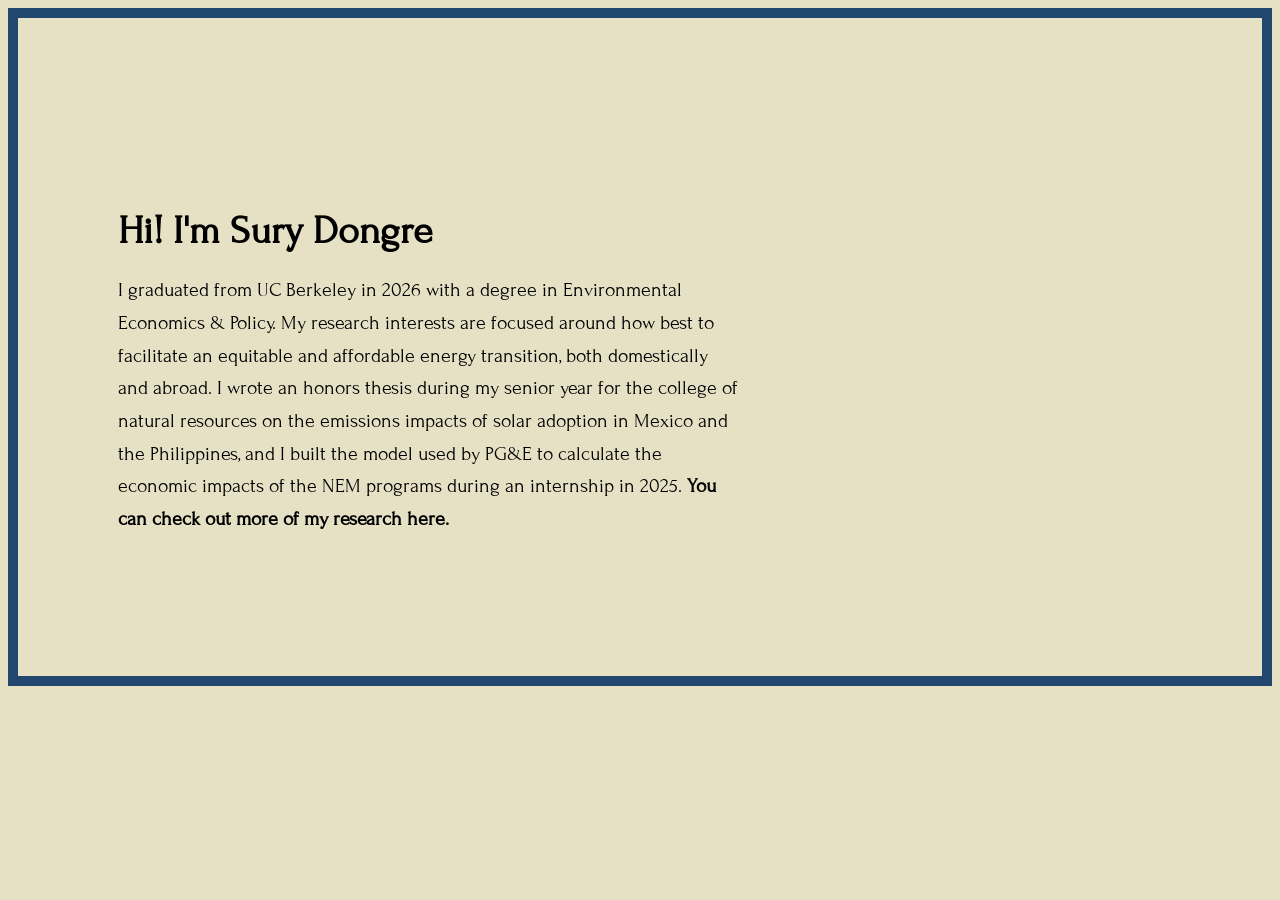
<file: index.html>
<!DOCTYPE html>
<html>
    <head>
        <meta charset = 'utf-8'>
        <meta name="viewport" content="width=device-width, initial-scale=1">
        <link rel="stylesheet" href="mystyle.css">
        <title>
            Sury Dongre
        </title>
    </head>
    <body>
        <div class="container">
            <div id = 'hometitle'>
                <span id = 'hi'>Hi! I'm Sury Dongre</span><br><br>
                <span id = 'homebio'>
                I graduated from UC Berkeley in 2026 with a degree in Environmental 
                Economics & Policy. My research interests are focused around how best
                to facilitate an equitable and affordable energy transition, both domestically
                and abroad. I wrote an honors thesis during my senior year for the college of natural resources
                on the emissions impacts of solar adoption in Mexico and the Philippines, and 
                I built the model used by PG&E to calculate the economic impacts of the NEM programs 
                during an internship in 2025.
                <span id = 'checkitout'>
                You can check out more of my research here. 
                </span>
            </span>
            </div>
            <div id = 'homemenu'>
                <span class = menuitem><a href="./about.html">About</a></span><br>
                <span class = menuitem><a href="./roles.html">Roles</a></span><br>
                <span class = menuitem><a href="./writing.html">Writing</a></span><br>
            </div>
        </div>
    </body>

</html>
</file>
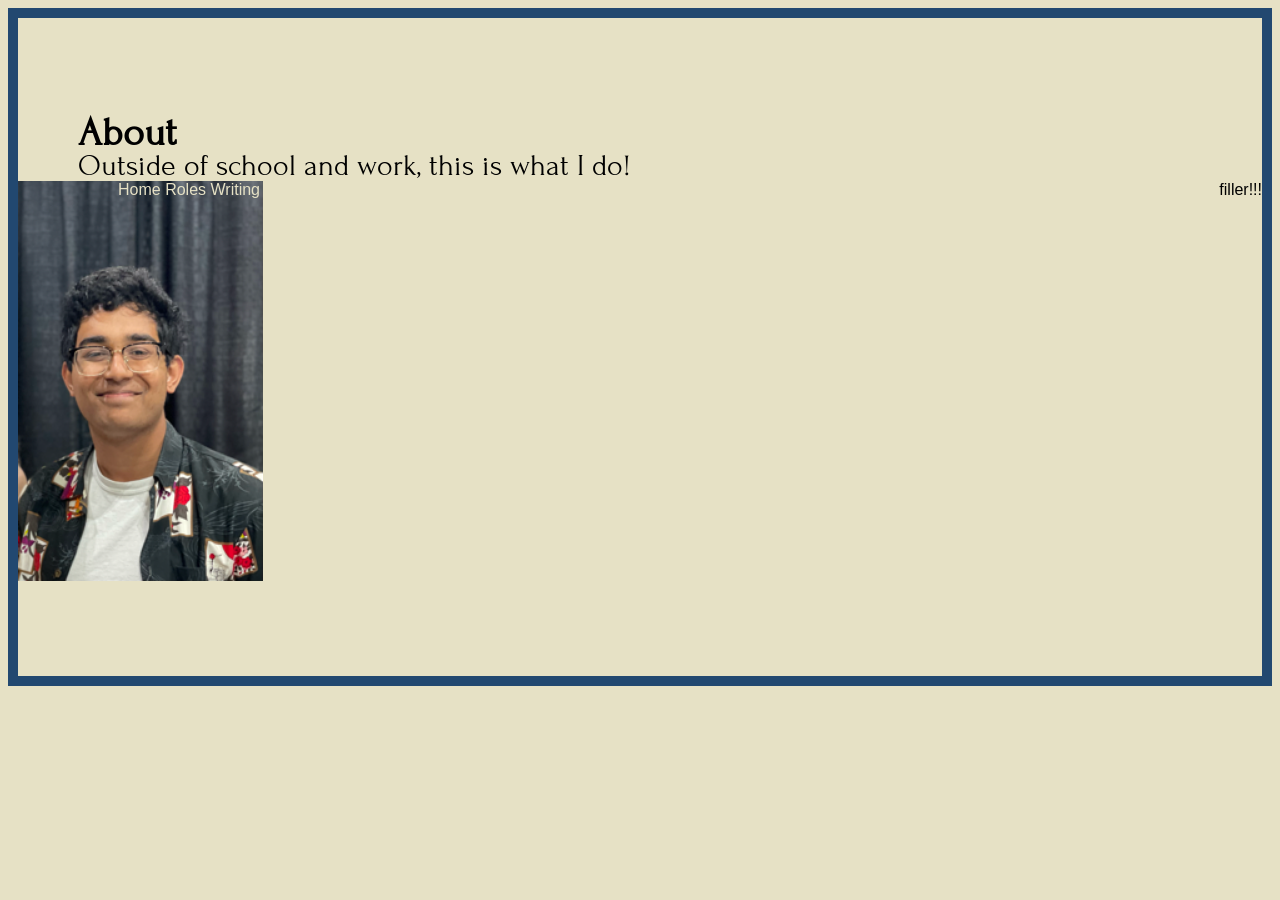
<file: about.html>
<!DOCTYPE html>
<html>
    <head>
        <meta charset = 'utf-8'>
        <meta name="viewport" content="width=device-width, initial-scale=1">
        <link rel="stylesheet" href="mystyle.css">
        <title>
            Sury Dongre
        </title>
    </head>
    <body>
        <div class = 'container'>
            <div class = 'titlesub'>
                <span class = 'realtitle'>
                    About
                </span>
                <br>
                <span class = 'subtitle'>
                    Outside of school and work, this is what I do! 
                </span>
            </div>
            <div id = 'aboutbody'>
                <div id = 'mepic'>
                    <img src = 'mepic.png' height = 400px>
                </div>
                <div id = 'favorites'>
                    filler!!!
                </div>
            </div>
            <div id = 'aboutmenu'>
                <span class = menuitem><a href="./index.html">Home</a></span>
                <span class = menuitem><a href="./roles.html">Roles</a></span>
                <span class = menuitem><a href="./writing.html">Writing</a></span>
            </div>
        </div>
    </body>

</html>
</file>
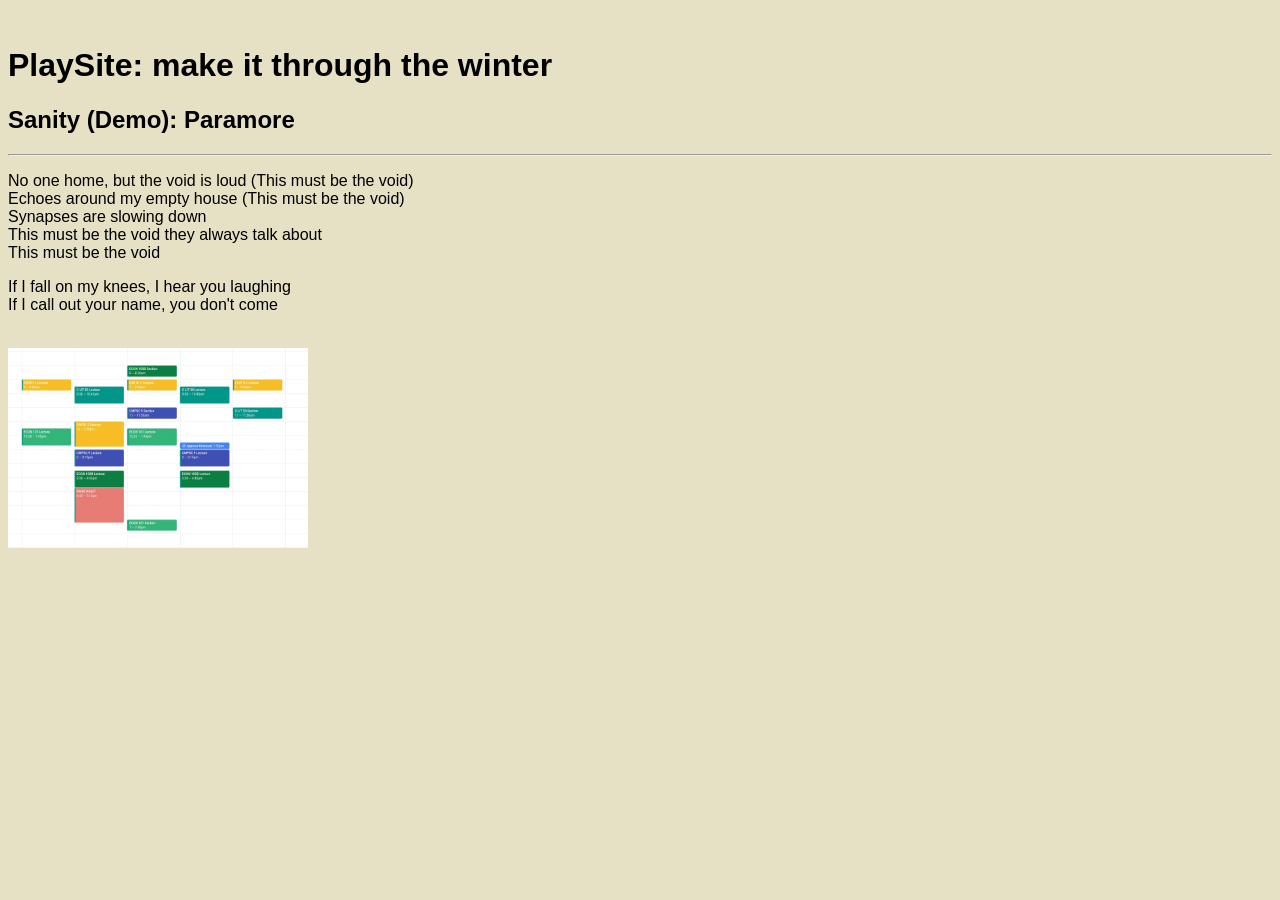
<file: roles.html>
<!DOCTYPE html>
<html>
    <head>
        <meta charset = 'utf-8'>
        <meta name="viewport" content="width=device-width, initial-scale=1">
        <link rel="stylesheet" href="mystyle.css">
        <title>
            Sury Dongre
        </title>
    </head>
    <body>
        <nav>
            <a href="./index.html">Home</a>
            <a href="./about.html">About</a>
            <a href="./roles.html">Roles</a>
            <a href="./writing.html">Writing</a>
        </nav>
        <h1>
            PlaySite: make it through the winter
        </h1>
        <h2>
            Sanity (Demo): Paramore
        </h2>
        <hr>
        <p class='chorus'>
            No one home, but the void is loud (This must be the void)<br>
            Echoes around my empty house (This must be the void)<br>
            Synapses are slowing down<br>
            This must be the void they always talk about<br>
            This must be the void<br>
        </p>
        <p class="prechorus">
            If I fall on my knees, I hеar you laughing<br>
            If I call out your name, you don't come<br>
        </p>
        <p>
            <a href = 'https://genius.com/Paramore-you-first-lyrics'
            target="_blank"> <b>For reference: genius annotations</b> </a> <br>
            <img src ='frschedule.jpg'
                width = '300'
                height = '200'>
        </p>
    </body>

</html>
</file>
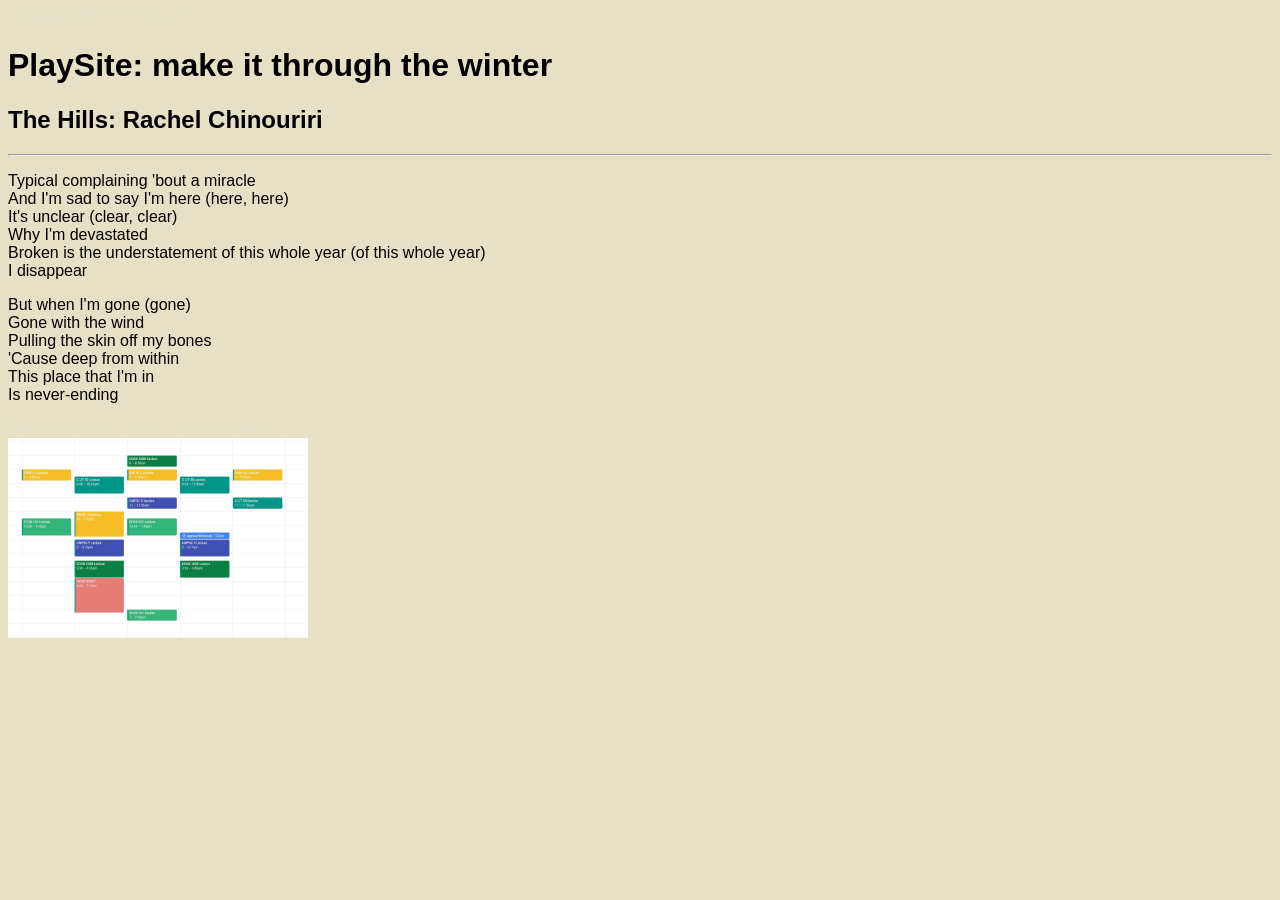
<file: writing.html>
<!DOCTYPE html>
<html>
    <head>
        <meta charset = 'utf-8'>
        <meta name="viewport" content="width=device-width, initial-scale=1">
        <link rel="stylesheet" href="mystyle.css">
        <title>
            Sury Dongre
        </title>
    </head>
    <body>
        <nav>
            <a href="./index.html">Home</a>
            <a href="./about.html">About</a>
            <a href="./roles.html">Roles</a>
            <a href="./writing.html">Writing</a>
        </nav>
        <h1>
            PlaySite: make it through the winter
        </h1>
        <h2>
            The Hills: Rachel Chinouriri
        </h2>
        <hr>
        <p class="verse">
            Typical complaining 'bout a miracle<br>
            And I'm sad to say I'm here (here, here)<br>
            It's unclear (clear, clear)<br>
            Why I'm devastated<br>
            Broken is the understatement of this whole year (of this whole year)<br>
            I disappear<br>
        </p>
        <p class="chorus">
            But when I'm gone (gone)<br>
            Gone with the wind<br>
            Pulling the skin off my bones<br>
            'Cause deep from within<br>
            This place that I'm in<br>
            Is never-ending<br>
        </p>
        <p>
            <a href = 'https://genius.com/Paramore-you-first-lyrics'
            target="_blank"> <b>For reference: genius annotations</b> </a> <br>
            <img src ='frschedule.jpg'
                width = '300'
                height = '200'>
        </p>
    </body>

</html>
</file>
<file: mystyle.css>
@import url('https://fonts.googleapis.com/css2?family=Forum&display=swap');

.forum-regular {
    font-family: "Forum", serif;
    font-weight: 400;
    font-style: normal;
  }

#hometitle {
    font-family: "Forum", Calibri;
    font-size: 40px;
    width: 50%;
    margin-left: 100px;
    margin-top: 200px;
    vertical-align: middle;
    line-height: 20pt;
    float: left;
}
body {
    font-family: Arial, Helvetica, sans-serif;
    background-color: #E6E1C5;
}

nav{
    font-family: Arial, Helvetica, sans-serif;
    color: black
}
#homemenu{
    color: #668586;
    width: 30%;
    font-size: 30px;
    text-align: center;
    font-family: "Forum", serif;
    float: right;
    line-height: 60pt;
    margin-top: 240px;
    margin-right: 70px
}
.container{
    border: 10px solid #224870;
    box-sizing: border-box;
    min-height: 53vw;
    z-index: 1
}
#hi{
    font-size: 40px;
    font-family: "Forum", serif;
    font-weight: bold;
    text-align: left
}
#homebio{
    font-size: 20px;
    font-weight: 100;
    text-align: left;
}
.wave{
    position: absolute;
    bottom: 3px;
    width: 100%
}
.menuitem{
    color: black
    /* background-color: #A30015;
    padding-left: 20px;
    padding-right: 20px;
    padding-top: 10px;
    padding-bottom: 10px;
    font-weight: bold;
    border-radius: 8px */
}
.menuitem:hover{
    color: #224870
}
a{
    color: #E6E1C5;
    text-decoration: none;
}
#checkitout{
    font-family: "Forum", serif;
    font-weight: bold
}
.realtitle{
    font-family: "Forum", serif;
    font-weight: bold;
    font-size: 40px
}
.subtitle{
    font-family: "Forum", serif;
    font-weight:normal;
    font-size: 30px
}
.titlesub{
    font-family: "Forum", serif;
    font-weight: bold;
    font-size: 40px;
    line-height: 30px;
    margin-top: 100px;
    margin-left: 60px
}
#mepic{
    float: left;
    margin-top: 400 px
}
#favorites{
    float:right
}
#aboutmenu{
    position: absolute;
    bottom: 30 px;
    margin-left: 100px
}
</file>
